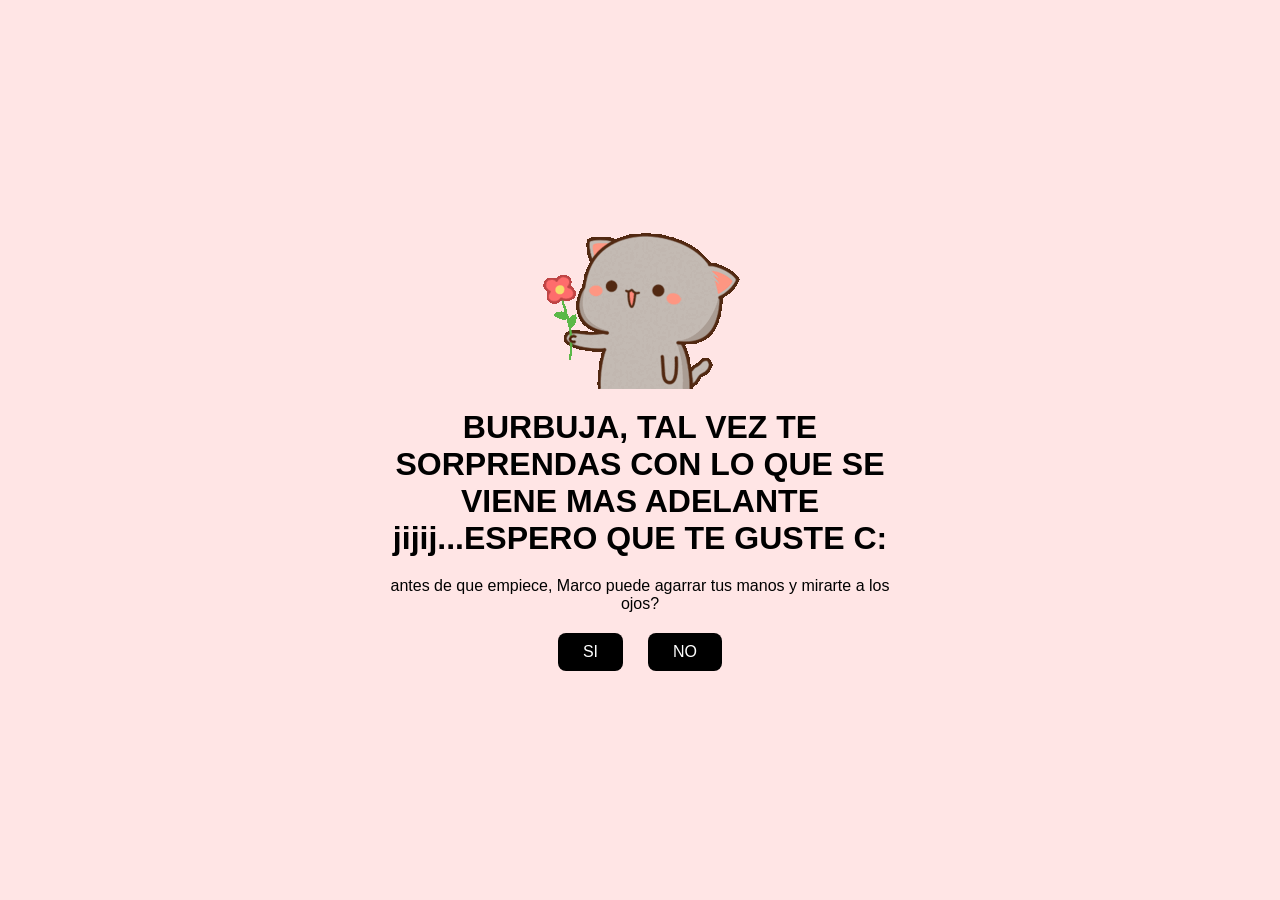
<file: index.html>
<!DOCTYPE html>
<html lang="es">
<head>
    <meta charset="UTF-8">
    <meta name="viewport" content="width=device-width, initial-scale=1.0">
    <link rel="shortcut icon" href="img/gift.png" type="image/x-icon">
    <link rel="stylesheet" href="style.css">
    <title>BURBUJA</title>
</head>
<body>
    <div class="container">
        <img src="img/cat.gif" alt="">
        <script type="text/javascript" async src="https://tenor.com/embed.js"></script>
        <script type="text/javascript" async src="https://tenor.com/embed.js"></script>
        <h1>BURBUJA, TAL VEZ TE SORPRENDAS CON LO QUE SE VIENE MAS ADELANTE jijij...ESPERO QUE TE GUSTE C:</h1>
        <p>antes de que empiece, Marco puede agarrar tus manos y mirarte a los ojos? </p>
        <div class="btn">
            <a href="si.html">SI</a>
            <a href="no1.html">NO</a>
        </div>
    </div>
</body>
</html>
</file>
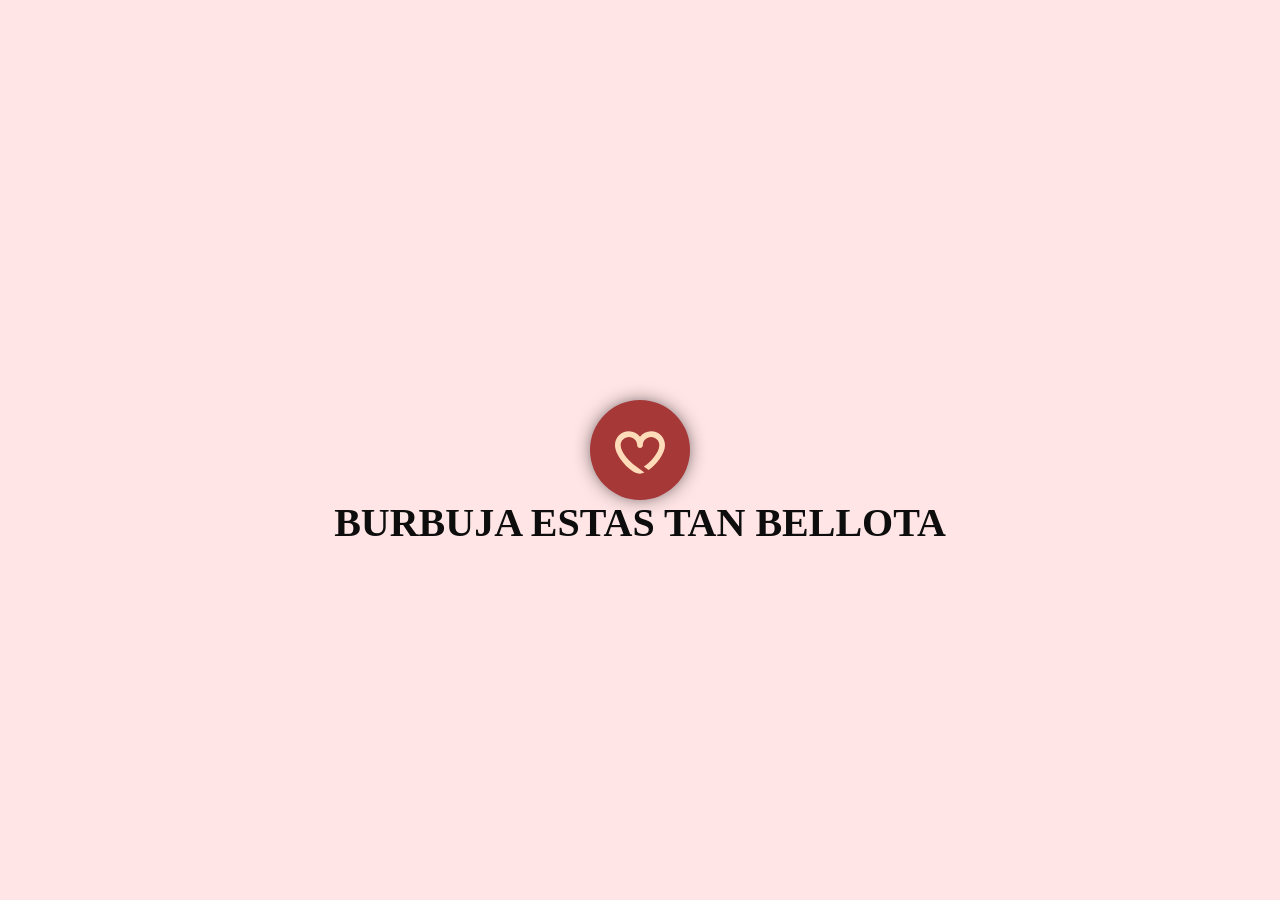
<file: indexHipnosis.html>
<!DOCTYPE html>
<html lang="en" >
<head>
  <meta charset="UTF-8">
  <link rel="shortcut icon" href="img/gift.png" type="image/x-icon">
  <link rel="stylesheet" href="./styleHipnosis.css">
  <title>I LOVE YOU</title>
</head>
<body>
<div class="back"></div>
<div id="button">
<svg version="1.1" id="Capa_1" xmlns="http://www.w3.org/2000/svg" xmlns:xlink="http://www.w3.org/1999/xlink" x="0px" y="0px"
	 width="45.412px" height="45.413px" viewBox="0 0 45.412 45.413" style="enable-background:new 0 0 45.412 45.413;"
	 xml:space="preserve">
	<g>
		<path style="fill:#FFDCB9;" d="M45.412,16.024c0-6.918-5.668-12.547-12.635-12.547c-4.103,0-7.754,1.951-10.063,4.969
			c-2.311-3.018-5.965-4.969-10.07-4.969C5.672,3.477,0,9.105,0,16.024c0,10.422,14.892,25.911,22.715,25.911
			c1.185,0,2.531-0.358,3.965-0.998c0,0-5.476-4.086-7.683-5.672C13.625,31.402,5.143,22.639,5.143,16.024
			c0-4.082,3.365-7.403,7.5-7.403c4.135,0,7.5,3.321,7.5,7.403c0,1.42,1.151,2.572,2.572,2.572c1.42,0,2.57-1.152,2.57-2.572
			c0-4.082,3.361-7.403,7.492-7.403s7.492,3.321,7.492,7.403c0,6.723-8.544,15.977-14.113,19.411l4.394,3.244
			C37.761,33.575,45.412,23.497,45.412,16.024z"/>
	</g>	
</svg></div>
<h1 align="center">BURBUJA ESTAS TAN BELLOTA</h1>
<div class="music-container"></div>
  <script src='//cdnjs.cloudflare.com/ajax/libs/jquery/2.1.3/jquery.min.js'></script><script  src="./scriptHipnosis.js"></script>
</body>
</html>
</file>
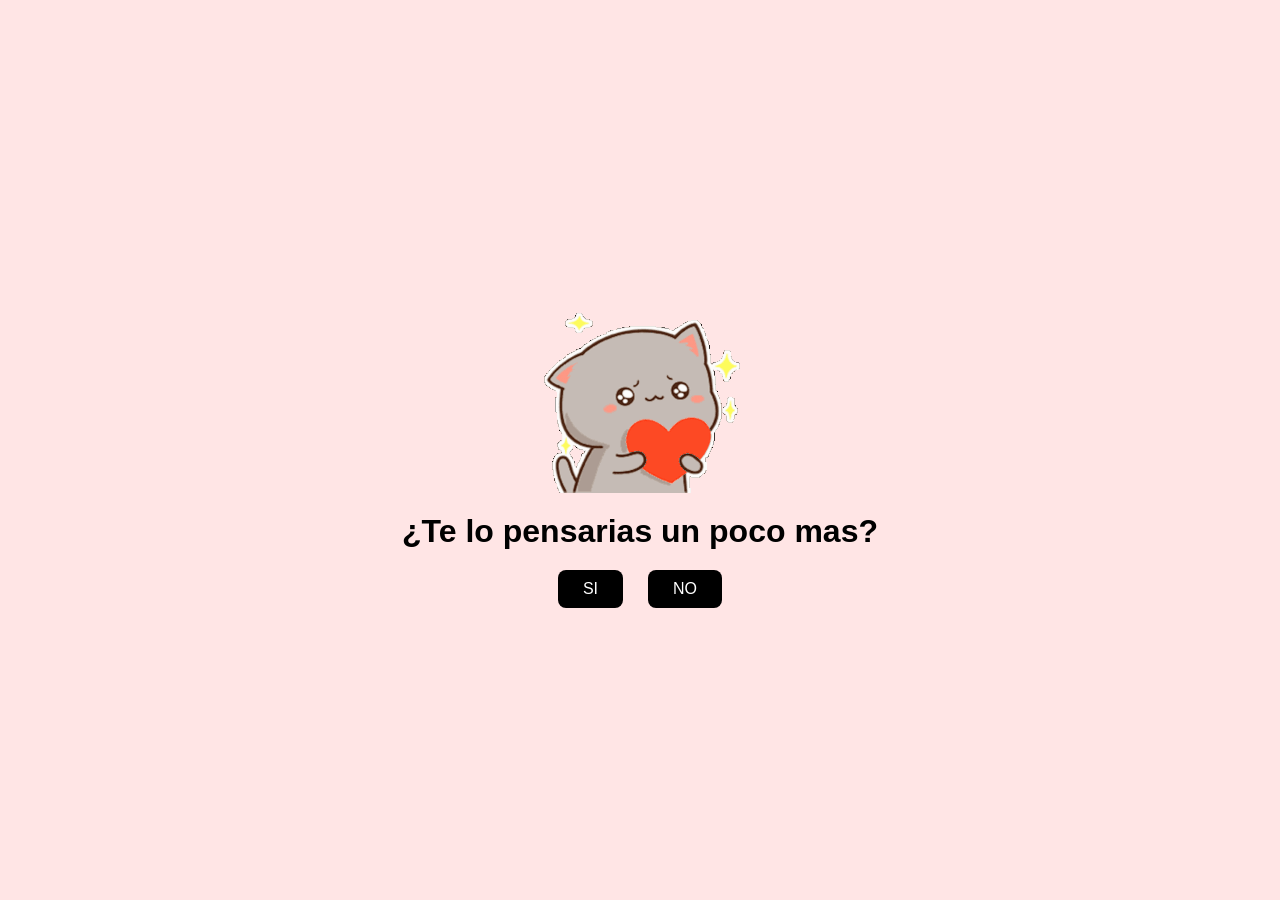
<file: no1.html>
<!DOCTYPE html>
<html lang="es">
<head>
    <meta charset="UTF-8">
    <meta name="viewport" content="width=device-width, initial-scale=1.0">
    <link rel="shortcut icon" href="img/gift.png" type="image/x-icon">
    <link rel="stylesheet" href="style.css">
    <title>Piensalo sii...</title>
</head>
<body>
    <div class="container">
        <img src="img/goma-goma-cat.gif" alt="">
        <script type="text/javascript"
            async src="https://tenor.com/embed.js"></script>
        <script type="text/javascript" async src="https://tenor.com/embed.js"></script>
        <h1>¿Te lo pensarias un poco mas?</h1>
        <div class="btn">
            <a href="si.html">SI</a>
            <a href="no2.html">NO</a>
        </div>
    </div>
</body>
</html>
</file>
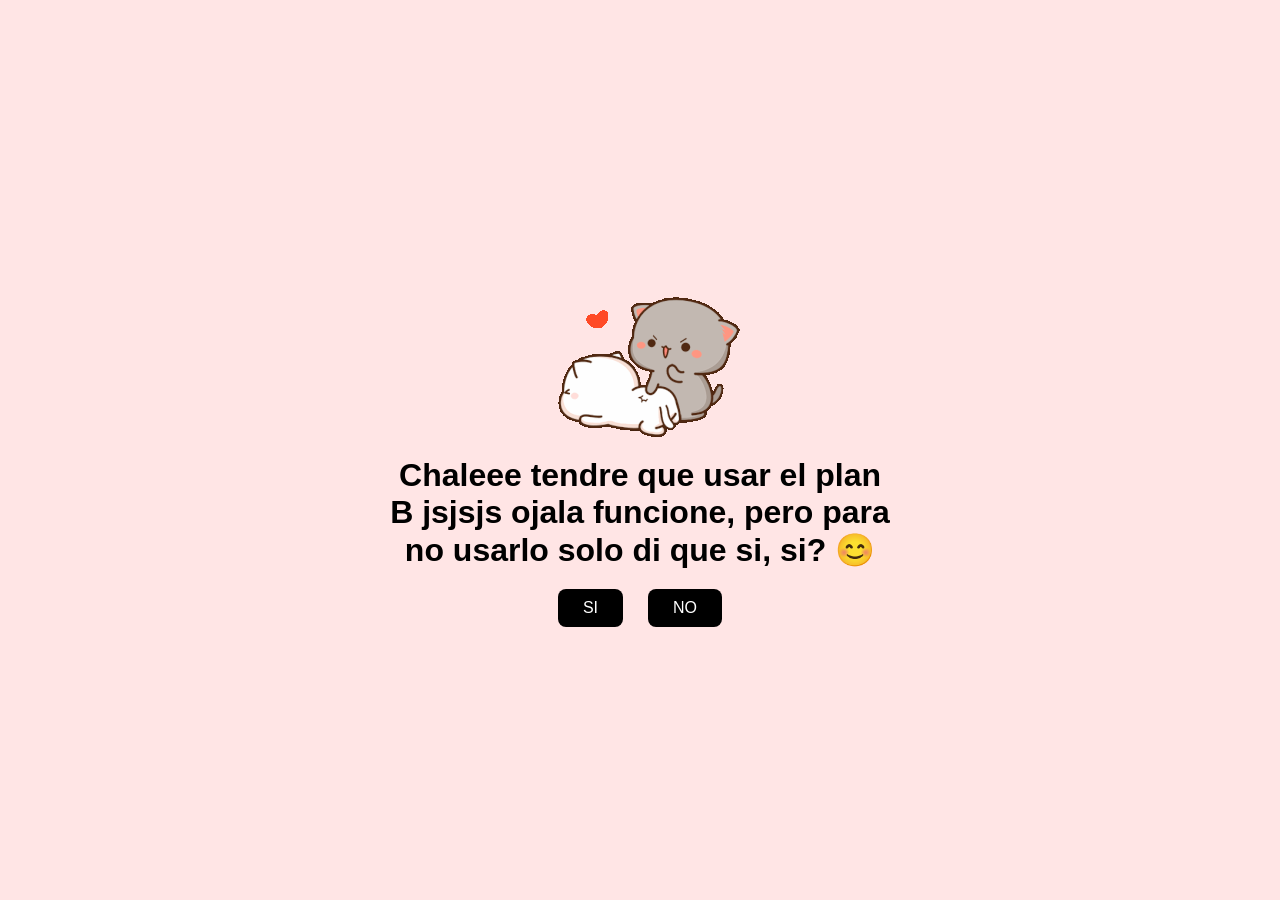
<file: no2.html>
<!DOCTYPE html>
<html lang="es">
<head>
    <meta charset="UTF-8">
    <meta name="viewport" content="width=device-width, initial-scale=1.0">
    <link rel="shortcut icon" href="img/gift.png" type="image/x-icon">
    <link rel="stylesheet" href="style.css">
    <title>Plan B</title>
</head>
<body>
    <div class="container">
        <img src="img/mochi-mochi-peach-cat-tap-butt.gif" alt="">
        <script type="text/javascript" async src="https://tenor.com/embed.js"></script>
        <script type="text/javascript " async src="https://tenor.com/embed.js "></script>
        <h1>Chaleee tendre que usar el plan B jsjsjs ojala funcione, pero para no usarlo solo di que si, si? 😊</h1>
        <div class="btn">
            <a href="si.html">SI</a>
            <a href="indexHipnosis.html" id="btn-random">NO</a>
        </div>
    </div>
    <script src="script.js"></script>
</body>
</html>
</file>
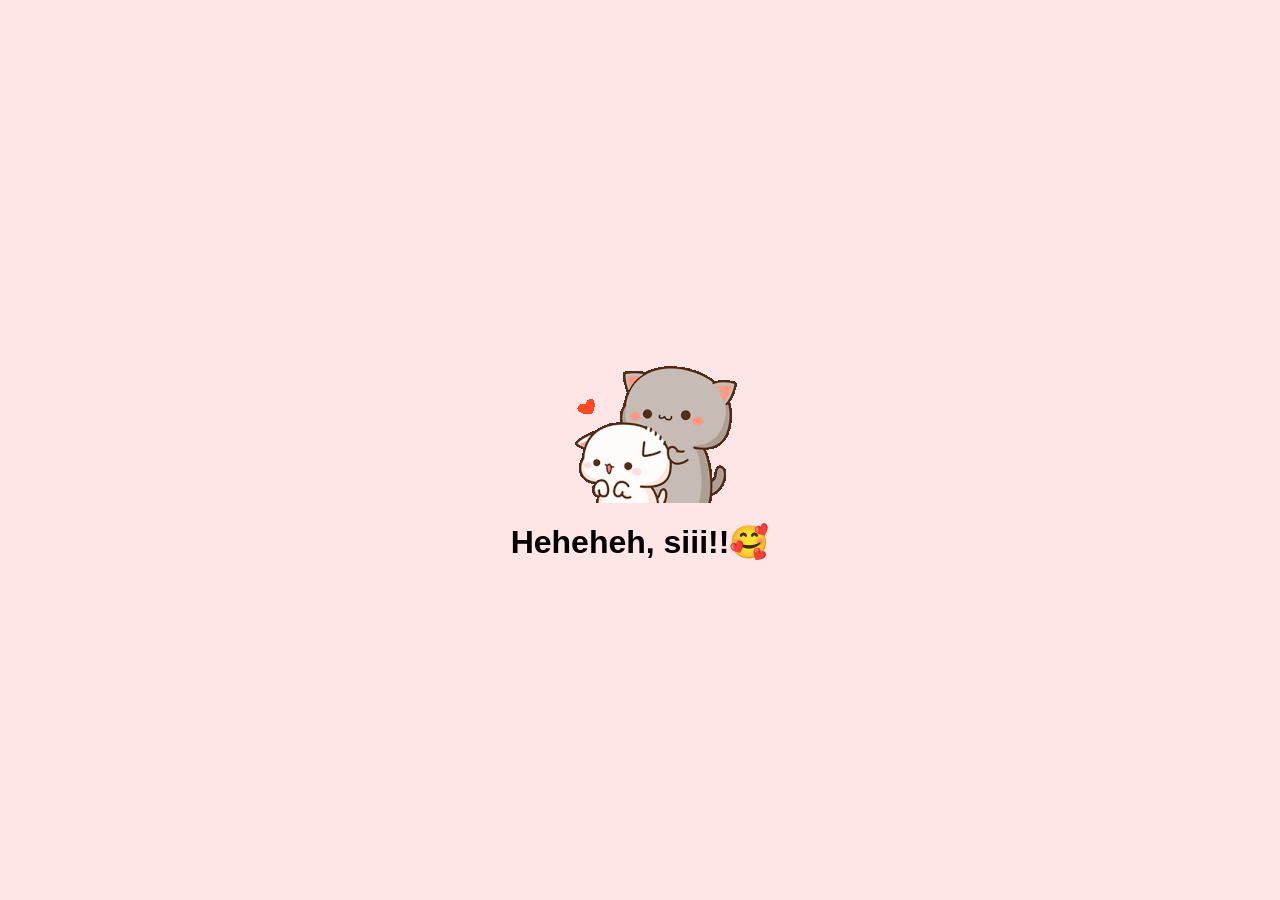
<file: si.html>
<!DOCTYPE html>
<html lang="es">
<head>
    <meta charset="UTF-8">
    <meta name="viewport" content="width=device-width, initial-scale=1.0">
    <link rel="shortcut icon" href="img/gift.png" type="image/x-icon">
    <link rel="stylesheet" href="style.css">
    <title>Siii </title>
</head>
<body>
    <div class="container">
        <img src="img/peach-goma.gif" alt="">
        <script type="text/javascript" async src="https://tenor.com/embed.js"></script>
        <script type="text/javascript" async src="https://tenor.com/embed.js"></script>
        <h1>Heheheh, siii!!🥰 </h1>
    </div>
    <div class="music-container"></div>
    <script>
        document.body.classList.remove("container");
        var bgMusicURL = 'deLaNada.mp3'; 
        var bgMusicControls = true;
        if (bgMusicURL) {
            document.querySelector('.music-container').innerHTML += `
            <audio src="${bgMusicURL}" ${bgMusicControls? 'controls': ''} hidden='true' autoplay loop>    
            </audio>
            `;
        }
    </script>
</body>
</html>
</file>
<file: style.css>
* {
    margin: 0;
    padding: 0;
    box-sizing: border-box;
    font-family: sans-serif;
}

body {
    position: relative;
    width: 100%;
    min-height: 100vh;
    display: flex;
    justify-content: center;
    align-items: center;
    /* background-color: rgb(255, 255, 255); */
    background-color: #ffe5e5;
}

.container {
    display: flex;
    flex-direction: column;
    text-align: center;
    align-items: center;
    gap: 20px;
    max-width: 500px;
    margin: 20px;
}

.container .tenor-gif-embed {
    display: flex;
    max-width: 200px;
}

.container .btn {
    display: flex;
    gap: 25px;
}

.btn a {
    text-decoration: none;
    color: #ffffff;
    background: #000000;
    padding: 10px 25px;
    border-radius: 8px;
    box-shadow: 0.5rem 1rem 3rem hsl(0, 0, 0, 0.3);
}
</file>
<file: styleHipnosis.css>
.back {
  position: fixed;
  left: 0;
  top: 0;
  width: 100%;
  height: 100%;
  /* background: center center #22181e no-repeat; */
  background: center center #ffe5e5 no-repeat;
  background-size: cover;
}

#source-heart {
  width: 20px;
  height: 20px;
  position: fixed;
  right: 30px;
  top: 30px;
}

#button {
  width: 100px;
  height: 100px;
  left: 50%;
  top: 50%;
  margin: -50px;
  /* background: #22181e; */
  background: #a73838;
  position: fixed;
  border-radius: 50px;
  box-sizing: border-box;
  color: black;
  text-align: center;
  padding: 25px 0 0 3px;
  font-family: monospace;
  font-size: 40px;
  cursor: pointer;
  z-index: 20;
  box-shadow: 0 0 20px -5px #22181e;
  overflow: hidden;
}
#button img {
  position: absolute;
  left: -73%;
  top: 0;
  width: 180%;
}
#button svg {
  width: 50%;
  height: 50%;
  left: 50%;
  top: 50%;
  position: absolute;
  transform: translateX(-50%) translateY(-45%);
}

.heart {
  position: fixed;
  width: 50px;
  z-index: 10;
  height: 50px;
  transform: translateX(-50%) translateY(-50%) scale(1.5);
  opacity: 1;
  transition: 0.5s ease;
  opacity: 0;
}

@keyframes show-heart {
  0% {
    opacity: 0;
    transform: translateX(-50%) translateY(-50%) scale(1.5) rotateZ(-15deg);
  }
  50% {
    opacity: 0.8;
  }
  100% {
    opacity: 0;
    left: 50%;
    top: 50%;
    transform: translateX(-50%) translateY(-50%) scale(0.2) rotateZ(15deg);
    display: none;
  }
}
h1 {
  position: absolute;
  top: 55%;
  left: 50%;
  transform: translate(-50%, -50%);
  font-size: 40px;
  /* color: rgb(230, 221, 221); */
  color: rgb(14, 13, 13);
}
</file>
